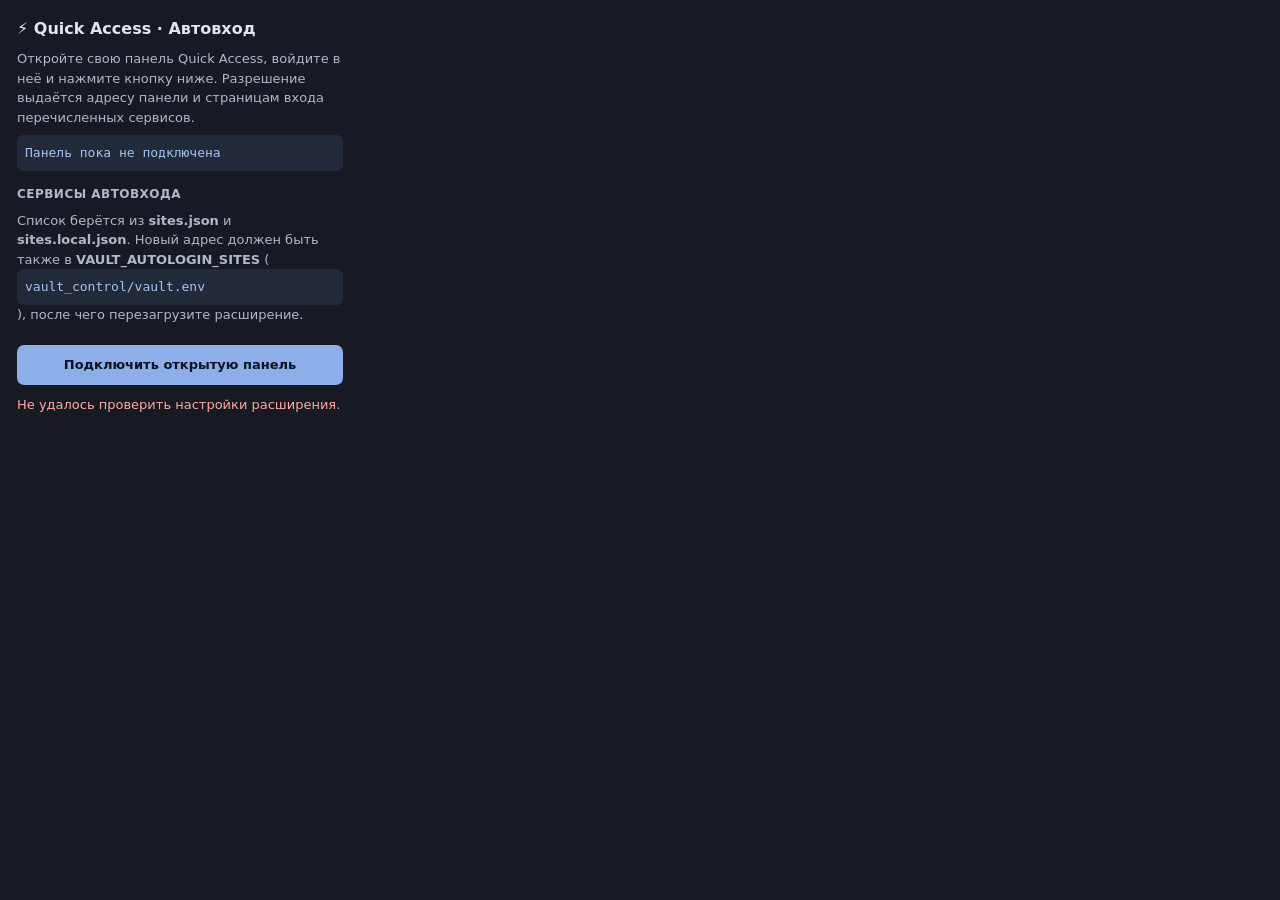
<file: quick_access_center/browser_extension/popup.html>
<!doctype html>
<html lang="ru">
<head>
  <meta charset="utf-8">
  <meta name="viewport" content="width=device-width, initial-scale=1">
  <title>Quick Access · Автовход</title>
  <style>
    * { box-sizing: border-box; }
    body { margin: 0; padding: 17px; width: 360px; background: #171a22; color: #e0e5ee; font: 13px/1.5 system-ui, sans-serif; }
    h1 { font-size: 16px; margin: 0 0 8px; }
    h2 { font-size: 12px; margin: 14px 0 6px; color: #afb9c9; text-transform: uppercase; letter-spacing: .04em; }
    p { margin: 8px 0; color: #afb9c9; }
    ul { margin: 6px 0 0; padding-left: 18px; color: #afb9c9; }
    li { margin: 3px 0; overflow-wrap: anywhere; }
    code { display: block; overflow-wrap: anywhere; color: #a7c3f4; background: #222938; padding: 8px; border-radius: 6px; }
    button { margin-top: 13px; border: 0; border-radius: 7px; padding: 10px 12px; width: 100%; font: inherit; font-weight: 700; color: #091221; background: #8cafe9; cursor: pointer; }
    button:disabled { opacity: .5; cursor: not-allowed; }
    #status { margin-top: 10px; min-height: 2.5em; }
    .error { color: #ffa9a5 !important; }
    .success { color: #9be9b1 !important; }
  </style>
</head>
<body>
  <h1>⚡ Quick Access · Автовход</h1>
  <p>Откройте свою панель Quick Access, войдите в неё и нажмите кнопку ниже. Разрешение выдаётся адресу панели и страницам входа перечисленных сервисов.</p>
  <code id="panel">Панель пока не подключена</code>

  <h2>Сервисы автовхода</h2>
  <ul id="sites"></ul>
  <p>Список берётся из <b>sites.json</b> и <b>sites.local.json</b>. Новый адрес должен быть также в <b>VAULT_AUTOLOGIN_SITES</b> (<code>vault_control/vault.env</code>), после чего перезагрузите расширение.</p>

  <button id="connect" type="button">Подключить открытую панель</button>
  <p id="status" role="status" aria-live="polite"></p>
  <script src="popup.js"></script>
</body>
</html>
</file>
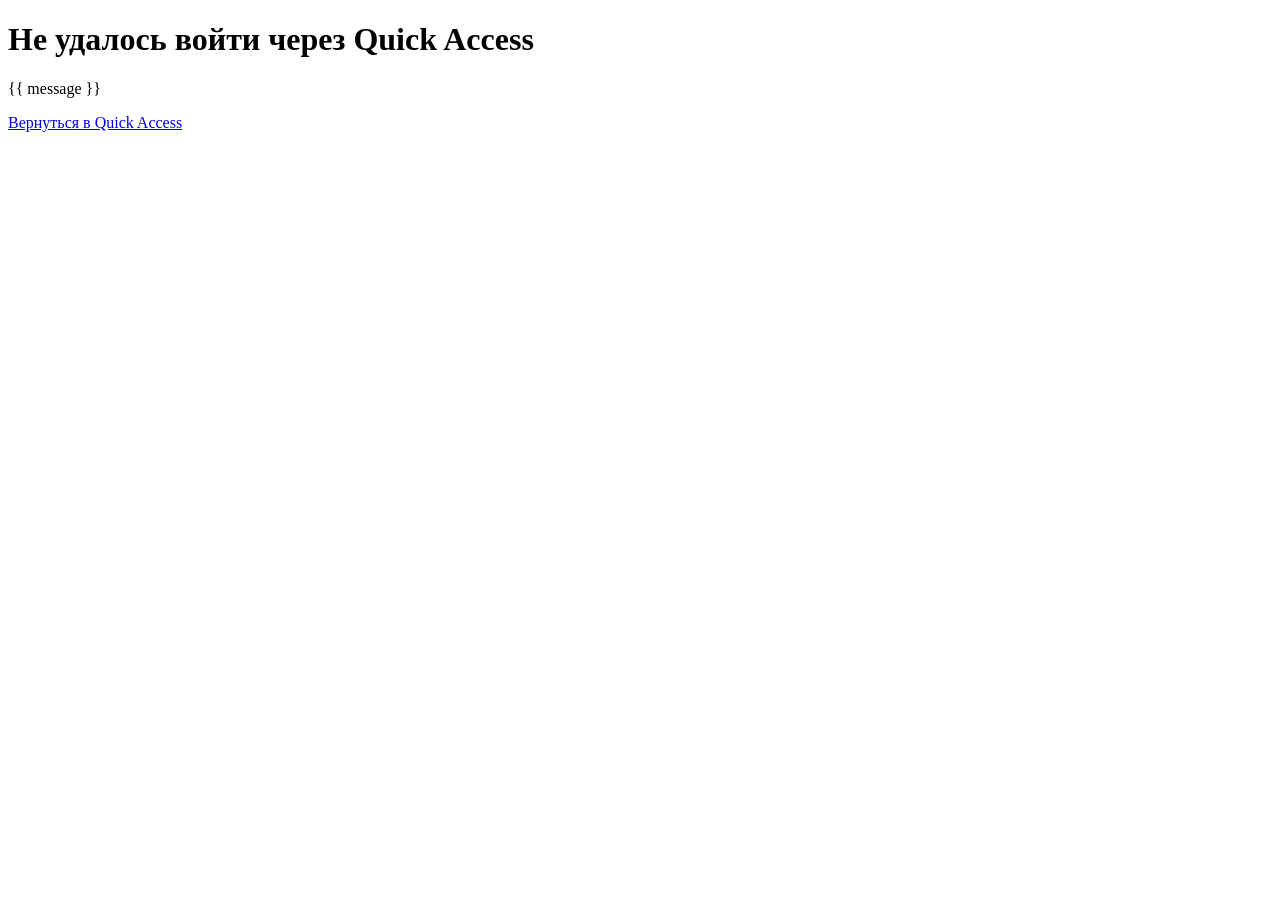
<file: quick_access_center/vault_control/templates/vault_control/quick_access_error.html>
<!doctype html>
<html lang="ru">
<head>
    <meta charset="utf-8">
    <meta name="viewport" content="width=device-width, initial-scale=1">
    <title>Не удалось войти через Quick Access</title>
</head>
<body>
    <main>
        <h1>Не удалось войти через Quick Access</h1>
        <p>{{ message }}</p>
        <p><a href="/">Вернуться в Quick Access</a></p>
    </main>
</body>
</html>
</file>
